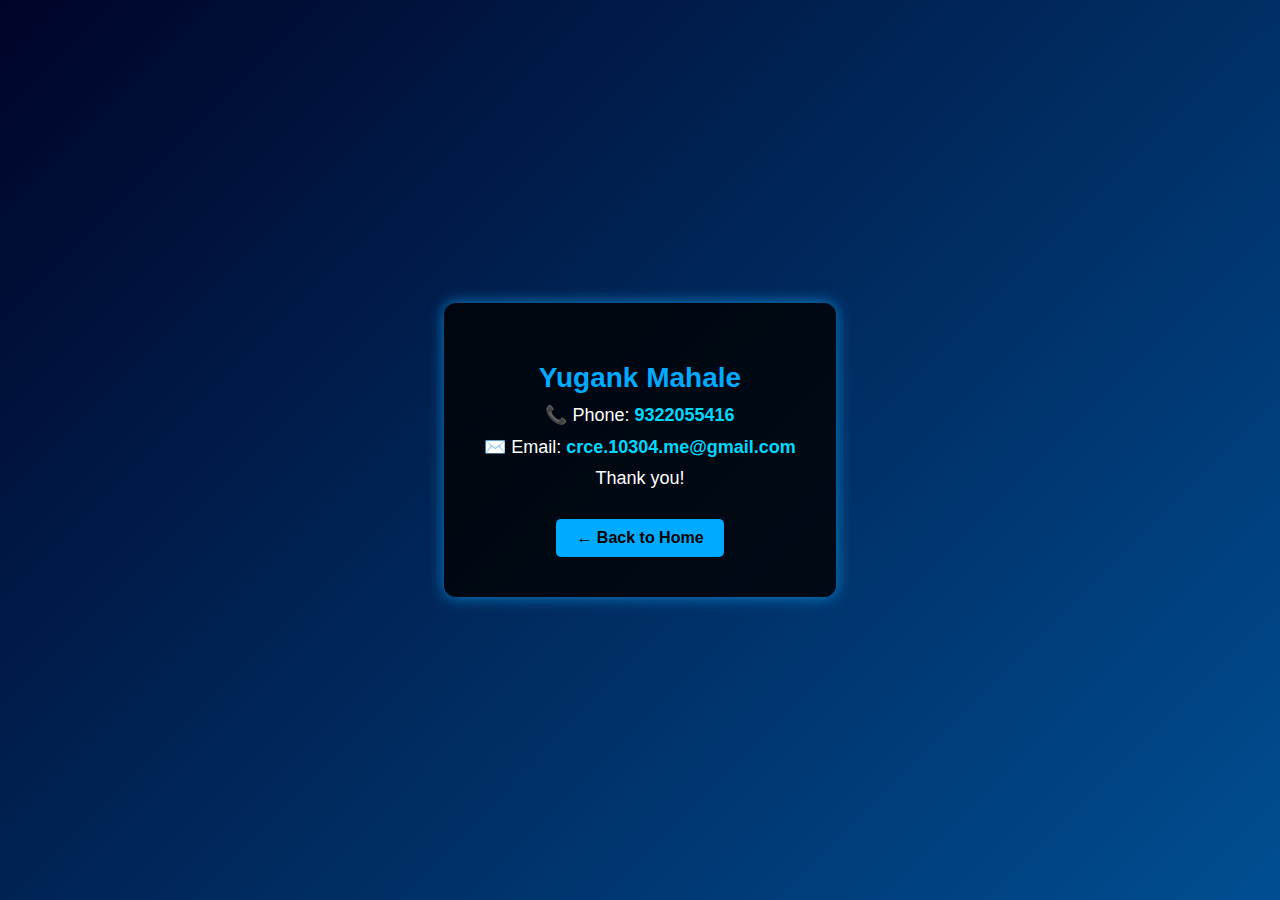
<file: contact.html>
<!DOCTYPE html>
<html>
<head>
    <title>Contact - Yugank Mahale</title>
    <style>
        body {
            margin: 0;
            padding: 0;
            display: flex;
            justify-content: center;
            align-items: center;
            height: 100vh;
            background: linear-gradient(135deg, #000428, #004e92);
            font-family: Arial, sans-serif;
            color: white;
        }

        .contact-card {
            background: rgba(0, 0, 0, 0.8);
            padding: 40px;
            border-radius: 12px;
            text-align: center;
            box-shadow: 0 0 15px rgba(0, 174, 255, 0.7);
        }

        h1 {
            margin-bottom: 10px;
            font-size: 28px;
            color: #00aaff;
        }

        p {
            font-size: 18px;
            margin: 10px 0;
        }

        .info {
            color: #00d9ff;
            font-weight: bold;
            transition: 0.3s;
        }

        .info:hover {
            color: #00ffea;
            text-shadow: 0 0 8px #00ffea;
        }

        .back-btn {
            display: inline-block;
            margin-top: 20px;
            padding: 10px 20px;
            background-color: #00aaff;
            color: black;
            text-decoration: none;
            border-radius: 5px;
            font-weight: bold;
        }
    </style>
</head>
<body>
    <div class="contact-card">
        <h1>Yugank Mahale</h1>
        <p>📞 Phone: <span class="info">9322055416</span></p>
        <p>✉️ Email: <span class="info">crce.10304.me@gmail.com</span></p>
        <p>Thank you!</p>
        <a href="index.html" class="back-btn">← Back to Home</a>
    </div>
</body>
</html>
</file>
